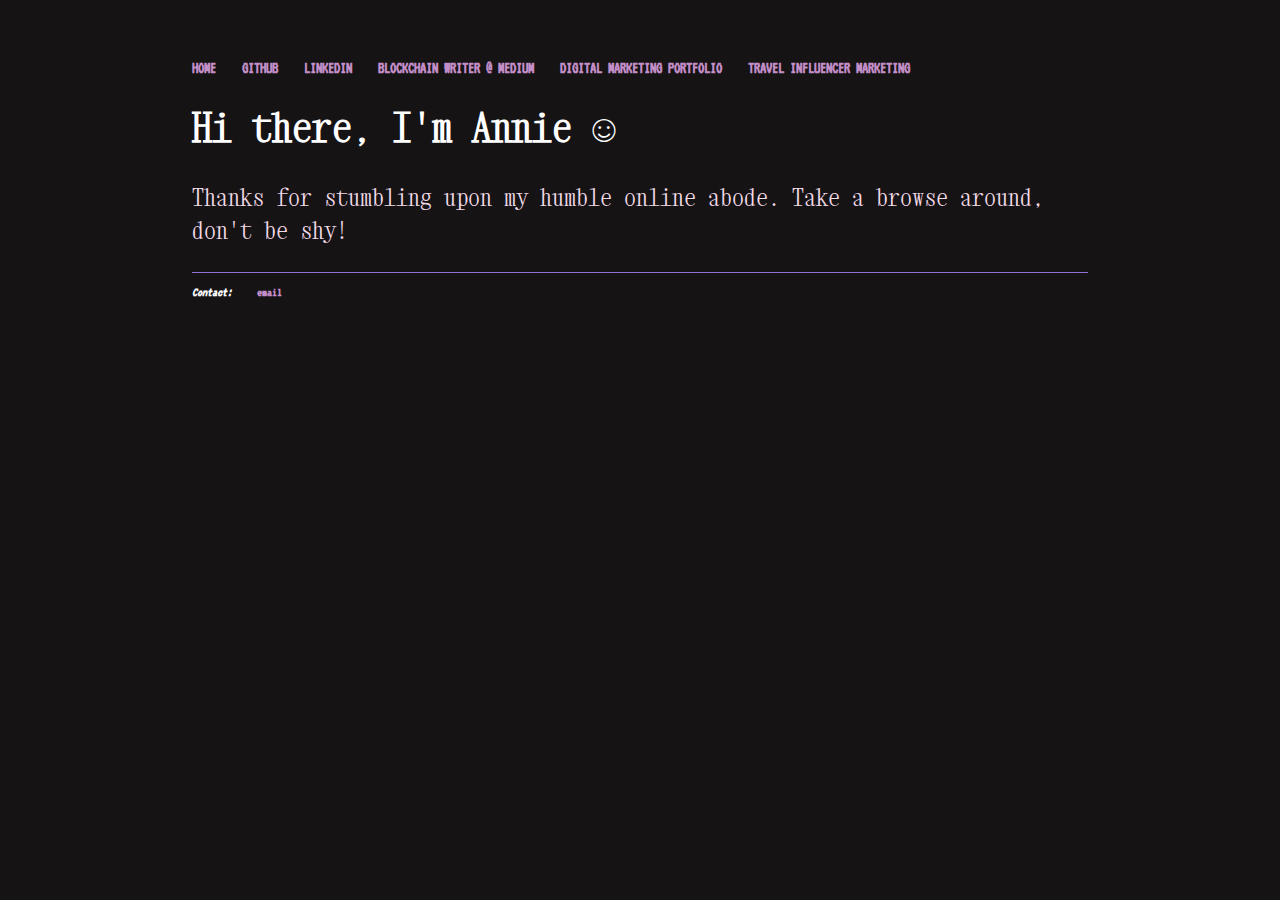
<file: index.html>
<!DOCTYPE html>
<html>
	<head>
		<title>Annie Zhang</title>
		<!-- link to main stylesheet -->
		<link href='https://fonts.googleapis.com/css?family=VT323' rel='stylesheet'>
		<link href='https://fonts.googleapis.com/css?family=Xanh Mono' rel='stylesheet'>
		<link rel="stylesheet" type="text/css" href="/css/main.css">
	</head>
	<body>
		<nav>
    		<ul>
        		<li><a href="/">HOME</a></li>
			<li><a href="https://github.com/zhannie78" target="_blank">GITHUB</a></li>
        		<li><a href="https://www.linkedin.com/in/annie-7481601a5/" target="_blank">LINKEDIN</a></li>
			<li><a href="https://zhannie.medium.com" target="_blank">BLOCKCHAIN WRITER @ MEDIUM</a></li>
			<li><a href="https://ecomdigitalmarketing.wixsite.com/dgtl" target="_blank">DIGITAL MARKETING PORTFOLIO</a></li>
			<li><a href="https://instagram.com/jetsetwanderess" target="_blank">TRAVEL INFLUENCER MARKETING</a></li>
    		</ul>
		</nav>
		<div class="container">
    		<div class="blurb">
        		<h1>Hi there, I'm Annie ☺</h1>
			<p>Thanks for stumbling upon my humble online abode.
			Take a browse around, don't be shy!</p>
    		</div><!-- /.blurb -->
		</div><!-- /.container -->
		<footer>
    		<ul>
			<li><i>Contact:</i></li>
        		<li><a href="mailto:anniezh78@gmail.com">email</a></li>
			</ul>
		</footer>

<!-- Default Statcounter code for Portfolio
http://zhannie78.github.io -->
<script type="text/javascript">
var sc_project=12548112; 
var sc_invisible=0; 
var sc_security="f53e4c4b"; 
var sc_remove_link=1; 
var scJsHost = "https://";
document.write("<sc"+"ript type='text/javascript' src='" +
scJsHost+
"statcounter.com/counter/counter.js'></"+"script>");
</script>
<noscript><div class="statcounter"><img class="statcounter"
src="https://c.statcounter.com/12548112/0/f53e4c4b/0/"
alt="Web Analytics"></div></noscript>
<!-- End of Statcounter Code -->
		
	</body>
</html>
</file>
<file: css/main.css>
body {
    margin: 60px auto;
    width: 70%;
    background-color: #151314;
}
nav ul, footer ul {
    font-family: 'VT323', 'Courier New';
    padding: 0px;
    list-style: none;
    font-weight: bold;
}
nav ul li, footer ul li {
    display: inline;
    margin-right: 20px;
    color: #ffffff;
}
a {
    text-decoration: none;
    font-family: 'VT323', 'Courier New';
    color: #C38EC7;
}
a:hover {
    text-decoration: underline;
    color: #e3c8e6;
}
h1 {
    font-size: 2.5em;
    font-family: 'Xanh Mono', 'VT323', 'Courier New';
    color: #ffffff;
}
p {
    font-size: 1.5em;
    line-height: 1.4em;
    color: #f2dae7;
    font-family: 'Xanh Mono', 'VT323', 'Courier New';
}
footer {
    border-top: 1px solid #9370DB;
    font-size: .8em;
    color: #ffffff;
}

ul.posts { 
    margin: 20px auto 40px; 
    font-size: 1.5em;
    color: #ffffff;
}

ul.posts li {
    list-style: none;
    color: #ffffff;
}
</file>
